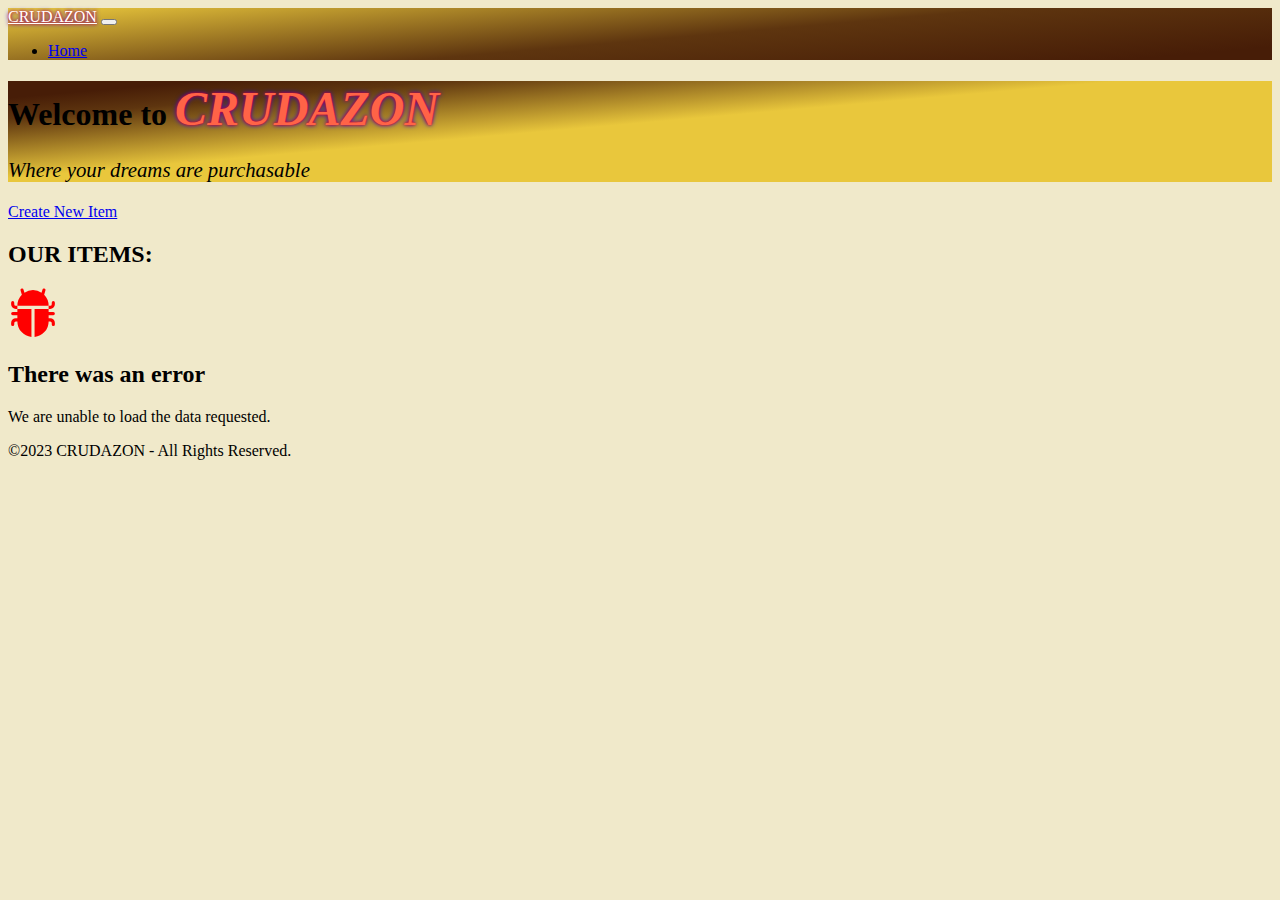
<file: index.html>
<!DOCTYPE html>
<html lang="en">

<head>
    <meta charset="UTF-8">
    <meta name="viewport" content="width=device-width, initial-scale=1.0">
    <title>CRUDAZON</title>

    <!-- stylesheets -->
    <link href="https://cdn.jsdelivr.net/npm/bootstrap@5.3.2/dist/css/bootstrap.min.css" rel="stylesheet"
        integrity="sha384-T3c6CoIi6uLrA9TneNEoa7RxnatzjcDSCmG1MXxSR1GAsXEV/Dwwykc2MPK8M2HN" crossorigin="anonymous">

    <link rel="stylesheet" href="./assets/css/style.css">

    <!-- scripts -->
    <script src="https://cdn.jsdelivr.net/npm/bootstrap@5.3.2/dist/js/bootstrap.bundle.min.js"
        integrity="sha384-C6RzsynM9kWDrMNeT87bh95OGNyZPhcTNXj1NW7RuBCsyN/o0jlpcV8Qyq46cDfL" crossorigin="anonymous"
        defer></script>
    <script src="./assets/js/script.js" defer></script>
</head>

<body>
    <header>
        <nav class="navbar navbar-expand-lg bg-body-tertiary">
            <div class="container-fluid">
                <a class="navbar-brand" href="/index.html">CRUDAZON</a>
                <button class="navbar-toggler" type="button" data-bs-toggle="collapse"
                    data-bs-target="#navbarSupportedContent" aria-controls="navbarSupportedContent"
                    aria-expanded="false" aria-label="Toggle navigation">
                    <span class="navbar-toggler-icon"></span>
                </button>
                <div class="collapse navbar-collapse" id="navbarSupportedContent">
                    <ul class="navbar-nav mb-2 mb-lg-0 ms-auto">
                        <li class="nav-item">
                            <a class="nav-link active text-light" aria-current="page" href="./index.html">Home</a>
                        </li>
                    </ul>

                </div>
            </div>
        </nav>
    </header>

    <main>

        <section id="hero" class="p-5">
            <h1 class="text-center text-light mt-5">Welcome to <span id="main-title">CRUDAZON</span></h1>
            <p class="text-center text-light">Where your dreams are purchasable</p>
        </section>

        <section class="mt-5">
            <div class="d-flex justify-content-center align-items-center">
                <a href="./pages/newItem.html" id="create-resource-btn" class="btn btn-outline-success">Create
                    New Item</a>
            </div>
            <h2 class="text-center mt-5 mb-3">OUR ITEMS:</h2>
            <div class="container">
                <div id="cards-container"
                    class="row row-cols-xs-1 row-cols-sm-1 row-cols-md-3 row-cols-lg-4 row-cols-xl-5">
                    <!-- dynamic card -->

                    <!-- spinner while waiting load of data -->
                    <div class="d-flex justify-content-center my-5 w-100">
                        <div class="spinner-border text-success" style="width: 6rem; height: 6rem;" role="status">
                            <span class="visually-hidden">Loading...</span>
                        </div>
                    </div>


                </div>
            </div>
        </section>

    </main>

    <footer class="d-flex align-items-center justify-content-center p-5 bg-dark">
        <div>
            <p class="text-light">&copy;2023 CRUDAZON - All Rights Reserved.</p>
        </div>
    </footer>
</body>

</html>
</file>
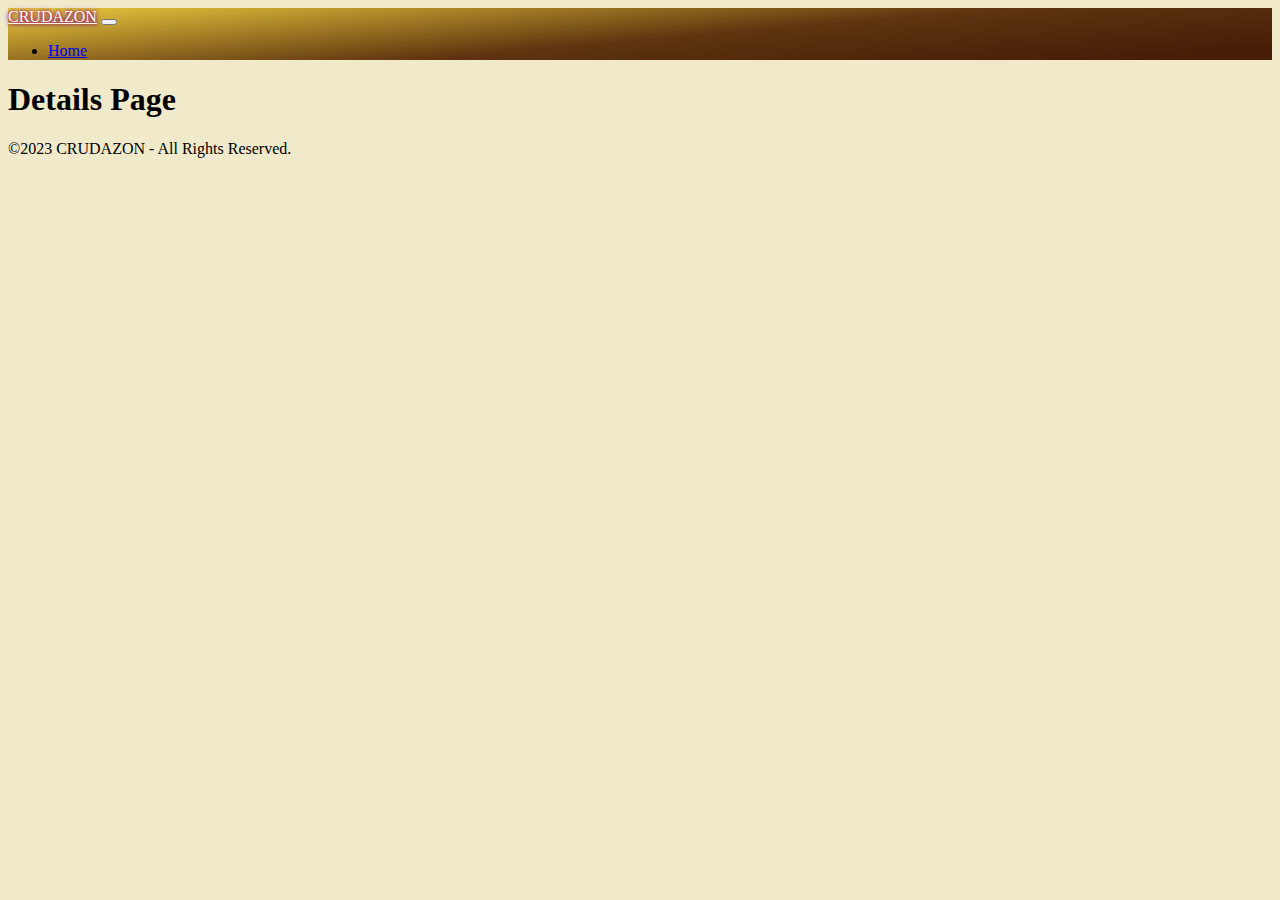
<file: pages/details.html>
<!DOCTYPE html>
<html lang="en">

<head>
    <meta charset="UTF-8">
    <meta name="viewport" content="width=device-width, initial-scale=1.0">
    <title>CRUDAZON | Details</title>

    <!-- stylesheets -->
    <link href="https://cdn.jsdelivr.net/npm/bootstrap@5.3.2/dist/css/bootstrap.min.css" rel="stylesheet"
        integrity="sha384-T3c6CoIi6uLrA9TneNEoa7RxnatzjcDSCmG1MXxSR1GAsXEV/Dwwykc2MPK8M2HN" crossorigin="anonymous">

    <link rel="stylesheet" href="../assets/css/style.css">

    <!-- scripts -->
    <script src="https://cdn.jsdelivr.net/npm/bootstrap@5.3.2/dist/js/bootstrap.bundle.min.js"
        integrity="sha384-C6RzsynM9kWDrMNeT87bh95OGNyZPhcTNXj1NW7RuBCsyN/o0jlpcV8Qyq46cDfL" crossorigin="anonymous"
        defer></script>
    <script src="../assets/js/script.js" defer></script>
</head>

<body>
    <header>
        <nav class="navbar navbar-expand-lg bg-body-tertiary">
            <div class="container-fluid">
                <a class="navbar-brand" href="../index.html">CRUDAZON</a>
                <button class="navbar-toggler" type="button" data-bs-toggle="collapse"
                    data-bs-target="#navbarSupportedContent" aria-controls="navbarSupportedContent"
                    aria-expanded="false" aria-label="Toggle navigation">
                    <span class="navbar-toggler-icon"></span>
                </button>
                <div class="collapse navbar-collapse" id="navbarSupportedContent">
                    <ul class="navbar-nav mb-2 mb-lg-0 ms-auto">
                        <li class="nav-item">
                            <a class="nav-link text-light" aria-current="page" href="../index.html">Home</a>
                        </li>
                    </ul>

                </div>
            </div>
        </nav>
    </header>

    <main id="detail-page" class="mb-5">
        <h1 class="text-center my-5">Details Page</h1>
        <div id="detail-container"
            class="container d-flex flex-column flex-sm-row gap-5 justify-content-center align-items-center">

        </div>
    </main>

    <footer class="d-flex align-items-center justify-content-center p-5 bg-dark">
        <div>
            <p class="text-light">&copy;2023 CRUDAZON - All Rights Reserved.</p>
        </div>
    </footer>
</body>

</html>
</file>
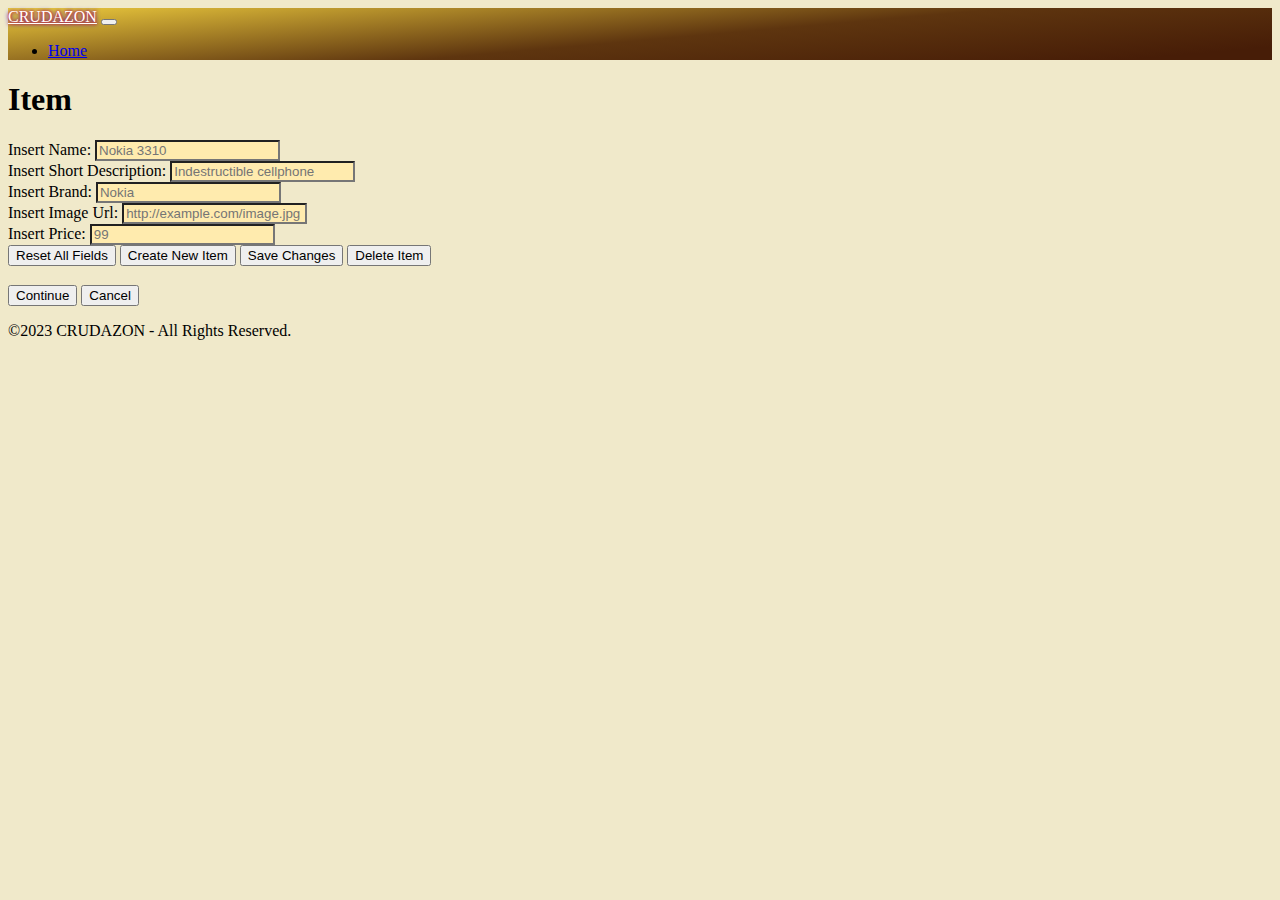
<file: pages/newItem.html>
<!DOCTYPE html>
<html lang="en">

<head>
    <meta charset="UTF-8">
    <meta name="viewport" content="width=device-width, initial-scale=1.0">
    <title>CRUDAZON | Create New Item</title>

    <!-- stylesheets -->
    <link href="https://cdn.jsdelivr.net/npm/bootstrap@5.3.2/dist/css/bootstrap.min.css" rel="stylesheet"
        integrity="sha384-T3c6CoIi6uLrA9TneNEoa7RxnatzjcDSCmG1MXxSR1GAsXEV/Dwwykc2MPK8M2HN" crossorigin="anonymous">

    <link rel="stylesheet" href="../assets/css/style.css">

    <!-- scripts -->
    <script src="https://cdn.jsdelivr.net/npm/bootstrap@5.3.2/dist/js/bootstrap.bundle.min.js"
        integrity="sha384-C6RzsynM9kWDrMNeT87bh95OGNyZPhcTNXj1NW7RuBCsyN/o0jlpcV8Qyq46cDfL" crossorigin="anonymous"
        defer></script>
    <script src="../assets/js/script.js" defer></script>
</head>

<body>
    <header>
        <nav class="navbar navbar-expand-lg bg-body-tertiary">
            <div class="container-fluid">
                <a class="navbar-brand" href="../index.html">CRUDAZON</a>
                <button class="navbar-toggler" type="button" data-bs-toggle="collapse"
                    data-bs-target="#navbarSupportedContent" aria-controls="navbarSupportedContent"
                    aria-expanded="false" aria-label="Toggle navigation">
                    <span class="navbar-toggler-icon"></span>
                </button>
                <div class="collapse navbar-collapse" id="navbarSupportedContent">
                    <ul class="navbar-nav mb-2 mb-lg-0 ms-auto">
                        <li class="nav-item">
                            <a class="nav-link text-light" aria-current="page" href="../index.html">Home</a>
                        </li>
                    </ul>

                </div>
            </div>
        </nav>
    </header>

    <main id="new-item-page" class="container my-5">
        <h1>Item</h1>
        <form id="create-item-form" class="mb-4">
            <div class="mb-3"> <label for="name" class="form-label">Insert Name:</label>
                <input type="text" class="form-control" name="name" id="name" placeholder="Nokia 3310" required>
            </div>
            <div class="mb-3"> <label for="description" class="form-label">Insert Short Description:</label>
                <input type="text" class="form-control" name="description" id="description"
                    placeholder="Indestructible cellphone" required>
            </div>
            <div class="mb-3"> <label for="brand" class="form-label">Insert Brand:</label>
                <input type="text" class="form-control" name="brand" id="brand" placeholder="Nokia" required>
            </div>
            <div class="mb-3"> <label for="url" class="form-label">Insert Image Url:</label>
                <input type="text" class="form-control" name="url" id="url" placeholder="http://example.com/image.jpg"
                    required>
            </div>
            <div class="mb-3"> <label for="price" class="form-label">Insert Price:</label>
                <input type="number" class="form-control" name="price" id="price" placeholder="99" required>
            </div>

            <!-- TODO rimetti a reset se non funziona il confirmAction in js -->
            <button type="button" class="btn btn-warning m-2" id="form-reset-btn">Reset All Fields</button>
            <button type="submit" class="btn btn-success m-2" id="form-create-btn">Create New Item</button>
            <button type="submit" class="btn btn-success m-2 d-none " id="form-modify-btn">Save Changes</button>
            <button type="button" class="btn btn-danger m-2 d-none" id="form-delete-btn">Delete Item</button>
        </form>

        <div id="confirm-box" class="d-none my-4">
            <div class="bg-danger-subtle border border-danger border-4 my-4 p-3 rounded">
                <h3></h3>
                <p></p>
                <button type="button" id="continue-btn" class="btn btn-danger">Continue</button>
                <button type="button" id="cancel-btn" class="btn btn-light">Cancel</button>
            </div>
        </div>
    </main>

    <footer class="d-flex align-items-center justify-content-center p-5 bg-dark">
        <div>
            <p class="text-light">&copy;2023 CRUDAZON - All Rights Reserved.</p>
        </div>
    </footer>
</body>

</html>
</file>
<file: assets/css/style.css>
body {
  background-color: rgb(240, 233, 202);
}

nav {
  background: rgb(233, 199, 60);
  background: linear-gradient(
    175deg,
    rgba(233, 199, 60, 1) 1%,
    rgba(94, 53, 15, 1) 54%,
    rgba(71, 29, 7, 1) 92%
  );
}

nav .navbar-brand {
  color: white;
  text-shadow: 0 0 3px #ff0000, 0 0 5px #0000ff;
}

#hero {
  /*   background: rgb(233, 199, 60);
  background: linear-gradient(
    357deg,
    rgba(233, 199, 60, 1) 44%,
    rgba(71, 29, 7, 1) 92%
  ); */
  background: rgb(233, 199, 60);
  background: linear-gradient(
    -5deg,
    rgba(233, 199, 60, 1) 54%,
    rgba(94, 53, 15, 1) 82%,
    rgba(71, 29, 7, 1) 92%
  );
}

#main-title {
  font-weight: bold;
  font-size: 3rem;
  font-style: italic;
  color: tomato;
  text-shadow: 0 0 3px #ff0000, 0 0 5px #0000ff;
}

#hero p {
  font-style: italic;
  font-size: 1.3rem;
}

.card {
  background-color: rgba(255, 240, 195, 0.639);
}

.card:hover {
  box-shadow: 2px 2px 10px rgb(70, 70, 70);
}

input {
  background-color: rgb(255, 235, 174);
}
</file>
